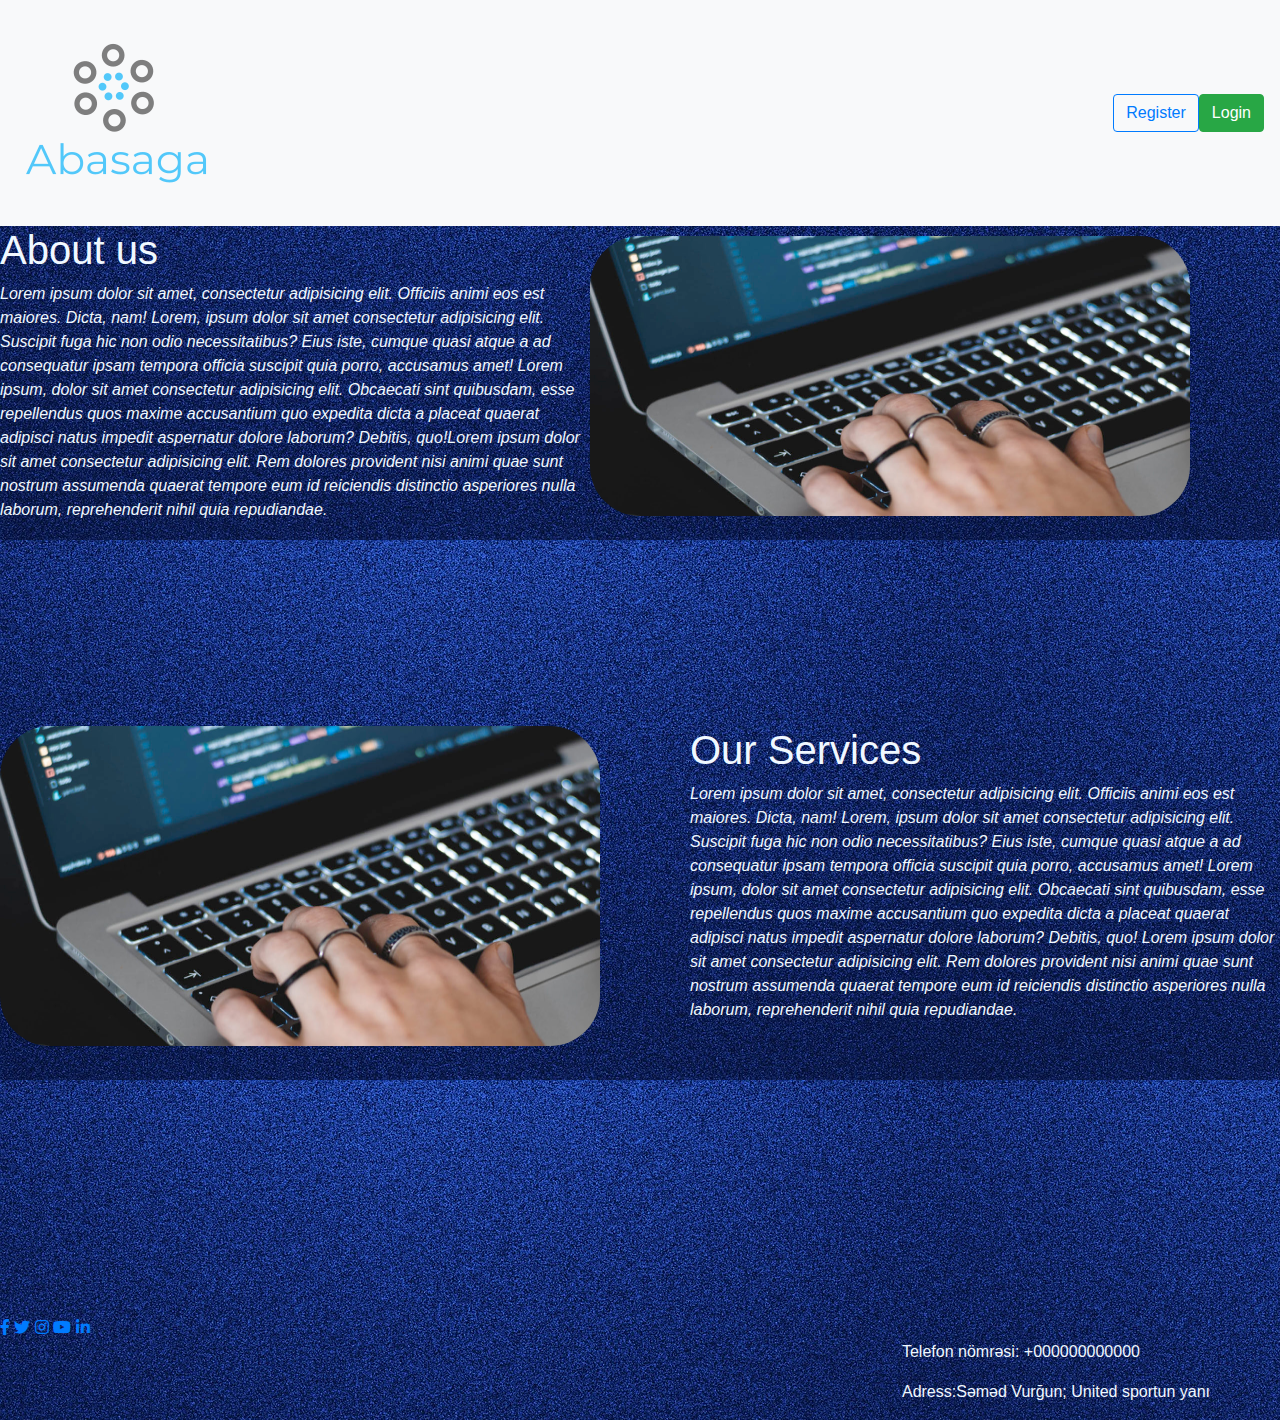
<file: MYFIRSTPROJECT/index.html>
<!DOCTYPE html>
<html lang="en">
<head>
    <meta charset="UTF-8">
    <meta name="viewport" content="width=device-width, initial-scale=1.0">
    <link rel="stylesheet" href="main.css">
    <link rel="stylesheet" href="https://stackpath.bootstrapcdn.com/bootstrap/4.3.1/css/bootstrap.min.css" integrity="sha384-ggOyR0iXCbMQv3Xipma34MD+dH/1fQ784/j6cY/iJTQUOhcWr7x9JvoRxT2MZw1T" crossorigin="anonymous">
    <link rel="stylesheet" href="https://cdnjs.cloudflare.com/ajax/libs/font-awesome/5.11.2/css/all.css">

    <title>Document</title>
</head>
<body>
  <nav class="navbar navbar-light bg-light">
    <a class="navbar-brand"><img src="87b2088d-6bfd-4710-9092-1af02af01f61_200x200.png" alt=""></a>
    <form class="form-inline">
      <a class="btn btn-outline-primary my-2 my-sm-0" type="submit" href="register.html">Register</a>
     <a class="btn btn-success my-2 my-sm-0" type="submit" href="login.html">Login</a>
      
    </form>
  </nav>
      <header>
        <div class="navbar-button">
          
        <section class="about-us">
          <div class="about-item">
              <h1>About us</h1>
              <p><em>Lorem ipsum dolor sit amet, consectetur adipisicing elit. Officiis animi eos est maiores. Dicta,
                      nam!

                      Lorem, ipsum dolor sit amet consectetur adipisicing elit.
                      Suscipit fuga hic non odio necessitatibus? Eius iste, cumque quasi atque a ad consequatur ipsam
                      tempora officia suscipit quia porro, accusamus amet!
                      Lorem ipsum, dolor sit amet consectetur adipisicing elit. Obcaecati sint quibusdam, esse
                      repellendus quos maxime accusantium quo expedita dicta a placeat quaerat adipisci natus impedit
                      aspernatur dolore laborum?
                      Debitis, quo!Lorem ipsum dolor sit amet consectetur adipisicing
                      elit. Rem dolores provident nisi animi
                       quae sunt nostrum assumenda quaerat tempore
                        eum id reiciendis distinctio asperiores
                         nulla laborum,
                      reprehenderit nihil quia repudiandae.</em>
              </p>
              
          </div>
          <div class="about-photo">
              <img src="RAA_p03_01-e1567611001503 copy.jpg" alt="">
          </div>
      </section>
      <section class="services">
          <div class="services-photo">
              <img src="RAA_p03_01-e1567611001503 copy.jpg" alt="">
          </div>
          <div class="services-item">
              <h1>Our Services</h1>
              <p><em>Lorem ipsum dolor sit amet, consectetur adipisicing elit. Officiis animi eos est maiores. Dicta,
                      nam!

                      Lorem, ipsum dolor sit amet consectetur adipisicing elit.
                      Suscipit fuga hic non odio necessitatibus? Eius iste, cumque quasi atque a ad consequatur ipsam
                      tempora officia suscipit quia porro, accusamus amet!
                      Lorem ipsum, dolor sit amet consectetur adipisicing elit. Obcaecati sint quibusdam, esse
                      repellendus quos maxime accusantium quo expedita dicta a placeat quaerat adipisci natus impedit
                      aspernatur dolore laborum?
                      Debitis, quo!
                  Lorem ipsum dolor sit amet consectetur adipisicing
                   elit. Rem dolores provident nisi animi
                    quae sunt nostrum assumenda quaerat tempore
                     eum id reiciendis distinctio asperiores
                      nulla laborum,
                   reprehenderit nihil quia repudiandae.</em>
              </p>
              
          </div>
     

              </div>
      </section>

      </header>
      <footer>
        <section class="footer-part">
            
            <div class="footer-left">
              <a href="#"><i class="fab fa-facebook-f"></i></a>
              <a href="#"><i class="fab fa-twitter"></i></a>
              <a href="#"><i class="fab fa-instagram"></i></a>
              <a href="#"><i class="fab fa-youtube"></i></a>
              <a href="#"><i class="fab fa-linkedin-in"></i></a>
            </div>
            <div class="footer-right">
                <p>
                    Telefon nömrəsi: +000000000000
                </p>
                <p>
                    Adress:Səməd Vurğun; United sportun yanı
                </p>
            </div>
        </section>
    </footer>
</body>
</html>
</file>
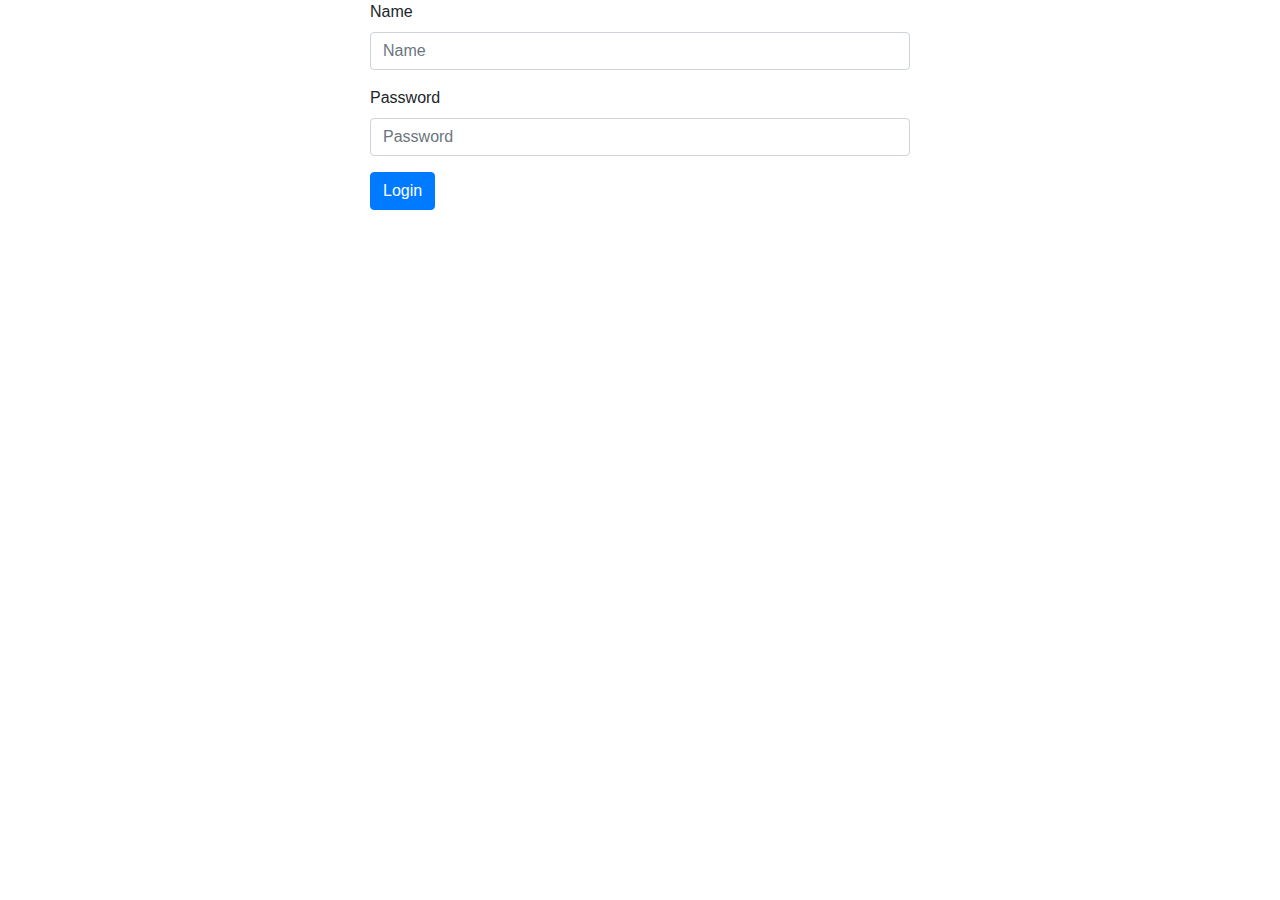
<file: MYFIRSTPROJECT/login.html>
<!DOCTYPE html>
<html lang="en">
<head>
    <meta charset="UTF-8">
    <meta name="viewport" content="width=device-width, initial-scale=1.0">
    <link rel="stylesheet" href="https://stackpath.bootstrapcdn.com/bootstrap/4.4.1/css/bootstrap.min.css"
        integrity="sha384-Vkoo8x4CGsO3+Hhxv8T/Q5PaXtkKtu6ug5TOeNV6gBiFeWPGFN9MuhOf23Q9Ifjh" crossorigin="anonymous">
    <title>Login</title>
</head>

<body>
    <div class="container">
        <div class="row justify-content-center">
            <div class="col-6">
                <form action="">
                    <div class="form-group">
                        <label for="name">Name</label>
                        <input type="text" id="name" class="form-control" placeholder="Name" required>
                    </div>
                    <div class="form-group">
                        <label for="password">Password</label>
                        <input type="password" id="password" class="form-control" placeholder="Password" required>
                    </div>
                    <input type="submit" class="btn btn-primary" id="register" value="Login">
                </form>
            </div>
        </div>
    </div>
    <script>
        function Person(name, password) {
            this.name = name;
            this.password = password;
        }

        document.addEventListener("DOMContentLoaded",function () {

            document.getElementById("register").addEventListener("click", function (e) {
                e.preventDefault();

                let name = document.getElementById("name").value;
                let password = document.getElementById("password").value;

                let person = new Person(name, password)

                if ("users" in localStorage) {
                    let allPeople = JSON.parse(localStorage.users);
                    if ("length" in allPeople) {
                        let found=false
                        for (let user of allPeople) {
                            if (user.name == name && user.password == password) {
                                found=true;
                                break;
                            }
                        }
                        if(found){
                            alert("Siz uğurla daxil oldunuz");
                        }else{
                            alert("Parol və ya Login səhvdir")
                        }
                    } else {
                        let onePerson = JSON.parse(localStorage.users)
                        if(onePerson.name==name && onePerson.password==password){
                            alert("Siz uğurla daxil oldunuz")
                        }
                        else{
                            alert("Parolunuz vəya Adınız səhvdir")
                        }
                    }
                }
                else {
                    alert("Zəhmət olmasa qeydiyyatdan keçin")
                }
            })

        })

    </script>

</body>

</html>
</file>
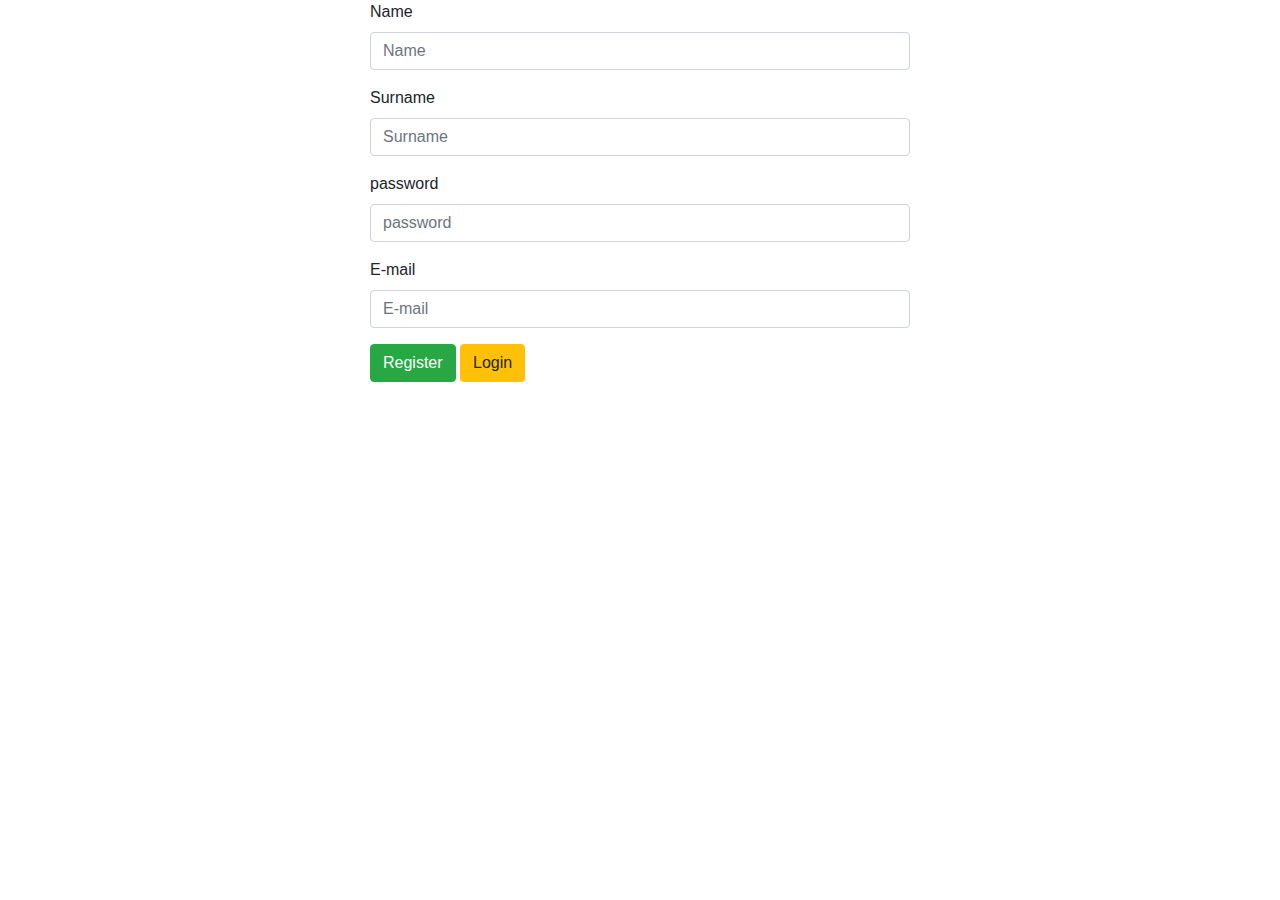
<file: MYFIRSTPROJECT/register.html>
<!DOCTYPE html>
<html lang="en">


<head>
    <meta charset="UTF-8">
    <meta name="viewport" content="width=device-width, initial-scale=1.0">
    <script src="https://cdnjs.cloudflare.com/ajax/libs/jquery/3.5.1/jquery.min.js"></script>
    <link rel="stylesheet" href="https://stackpath.bootstrapcdn.com/bootstrap/4.4.1/css/bootstrap.min.css"
        integrity="sha384-Vkoo8x4CGsO3+Hhxv8T/Q5PaXtkKtu6ug5TOeNV6gBiFeWPGFN9MuhOf23Q9Ifjh" crossorigin="anonymous">
    <title>Javascript</title>
</head>

<body>
    <div class="container">
        <div class="row justify-content-center">
            <div class="col-6">
                <form action="">
                    <div class="form-group">
                        <label for="name">Name</label>
                        <input type="text" id="name" class="form-control" placeholder="Name" required>
                    </div>
                    <div class="form-group">
                        <label for="surname">Surname</label>
                        <input type="text" id="surname" class="form-control" placeholder="Surname" required>
                    </div>
                    <div class="form-group">
                        <label for="text">password</label>
                        <input type="password" id="age" class="form-control" placeholder="password" required>
                    </div>
                    <div class="form-group">
                        <label for="email">E-mail</label>
                        <input type="email" id="email" class="form-control" placeholder="E-mail" required>
                    </div>
                    <input type="submit" class="btn btn-success" id="register" value="Register">
                    <a href="login.html" class="btn btn-warning">Login</a>
                </form>
            </div>
        </div>
    </div>
    <script>
        function Person(name, surname, password, email) {
            this.name = name;
            this.surname = surname;
            this.password = password;
            this.email = email;
        }

        document.addEventListener("DOMContentLoaded", function () {

            document.getElementById("register").addEventListener("click", function (e) {


                let name = document.getElementById("name").value;
                let surname = document.getElementById("surname").value;
                let password = document.getElementById("age").value;
                let email = document.getElementById("email").value;

                let person = new Person(name, surname, password, email)
                
                if("users" in localStorage){
                    let allPeople=JSON.parse(localStorage.users);
                    if("length" in allPeople){

                        localStorage.setItem("users",JSON.stringify(allPeople))
                    }else{
                        let ms=[];
                        ms.push(allPeople)
                        ms.push(person)
                        localStorage.setItem("users",JSON.stringify(ms))
                    }
                }
                else{
                    localStorage.setItem("users",JSON.stringify(person));
                }
            })

        })


    </script>

</body>

</html>
</file>
<file: MYFIRSTPROJECT/main.css>
body{
    background-image: url(blue-3351466_960_720.jpg);

}
body  header .about-us {
    height: 500px;
    position: relative;
    display: flex;
}
body  header .about-us h1{
  text-align: left;
  color: aliceblue;
}
body  header .about-us  p{
    color: aliceblue;
}
body header .about-us .about-photo {
  width: 600px;
  height: 500px;
  display: flex;
  margin-right: 90px;
}

body header .about-us .about-photo img {
  width: 600px;
  height: 280px;
  display: flex;
  border-radius: 50px;
  margin-top: 10px;
}

body header .about-us .about-info {
    position: absolute;
    top: 40px;
    display: flex;
    width: 600px;
}

body header .about-us .about-info .about-item{
  display: flex;
}
body header .about-us .about-info .about-item p {
    line-height: 2.5;
    text-align: left;
    display: flex;
}
body header .services {
    height: 500px;
    position: relative;
    display: flex;
}

body header .services .services-photo {
    width: 600px;
    height: 300px;
    display: flex;
    margin-right: 90px;
}

body header .services .services-photo img {
    width: 600px;
    height: 320px;
    display: flex;
    border-radius: 50px;
}
body header .services .services-info .services-item{
  display: flex;
  font-size: 1.9em;
}
body header .services .services-item p{
    color: aliceblue;
}
body header .services .services-item h1{
    color: aliceblue;
}
body header .services .services-info .services-item p {
    line-height: 2.5;
    text-align: left;
    display: flex;
}
.footer-part{
    
  padding-top: 90px;
}
.footer-left{
  width: 500px;
} 
.footer-right{
  color: aliceblue;
float: right;
margin-right: 70px;
  
}
</file>
